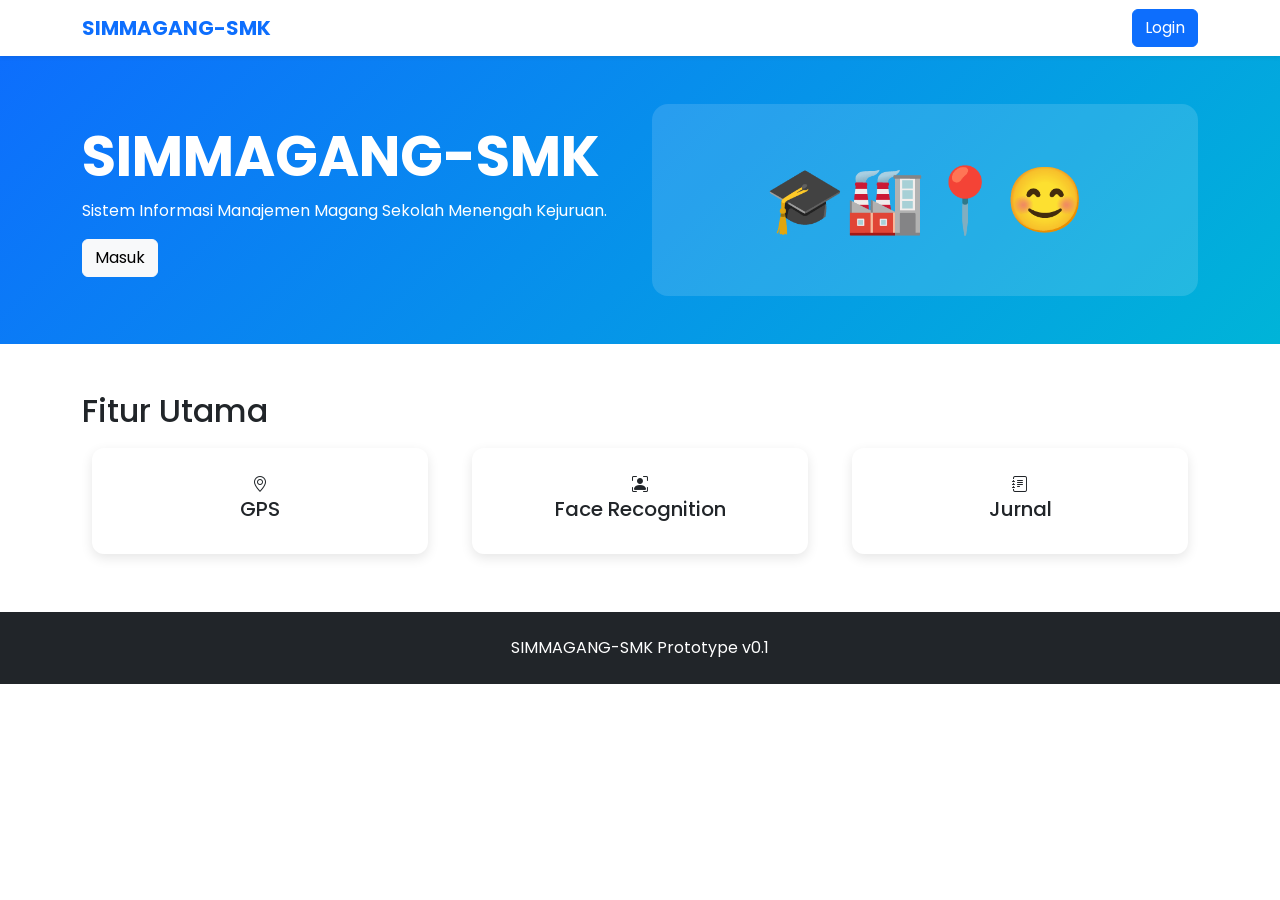
<file: index.html>
<!doctype html><html lang='id'><head><meta charset='utf-8'><meta name='viewport' content='width=device-width,initial-scale=1'><title>SIMMAGANG-SMK</title><link href='https://cdn.jsdelivr.net/npm/bootstrap@5.3.3/dist/css/bootstrap.min.css' rel='stylesheet'><link href='https://cdn.jsdelivr.net/npm/bootstrap-icons@1.11.3/font/bootstrap-icons.css' rel='stylesheet'><link href='https://fonts.googleapis.com/css2?family=Poppins:wght@300;400;600;700&display=swap' rel='stylesheet'><link href='assets/css/style.css' rel='stylesheet'></head><body><nav class='navbar navbar-expand-lg bg-white shadow-sm'><div class='container'><a class='navbar-brand fw-bold text-primary'>SIMMAGANG-SMK</a><div class='ms-auto'><a href='login.html' class='btn btn-primary'>Login</a></div></div></nav><section class='hero py-5'><div class='container'><div class='row align-items-center'><div class='col-lg-6'><h1 class='display-4 fw-bold'>SIMMAGANG-SMK</h1><p>Sistem Informasi Manajemen Magang Sekolah Menengah Kejuruan.</p><a class='btn btn-light' href='login.html'>Masuk</a></div><div class='col-lg-6 text-center'><div class='hero-card p-5'>🎓🏭📍😊</div></div></div></div></section><section class='container py-5'><h2>Fitur Utama</h2><div class='row'><div class='col-md-4'><div class='feature'><i class='bi bi-geo-alt'></i><h5>GPS</h5></div></div><div class='col-md-4'><div class='feature'><i class='bi bi-person-bounding-box'></i><h5>Face Recognition</h5></div></div><div class='col-md-4'><div class='feature'><i class='bi bi-journal-text'></i><h5>Jurnal</h5></div></div></div></section><footer class='bg-dark text-white text-center py-4'>SIMMAGANG-SMK Prototype v0.1</footer><script src='assets/js/app.js'></script></body></html>
</file>
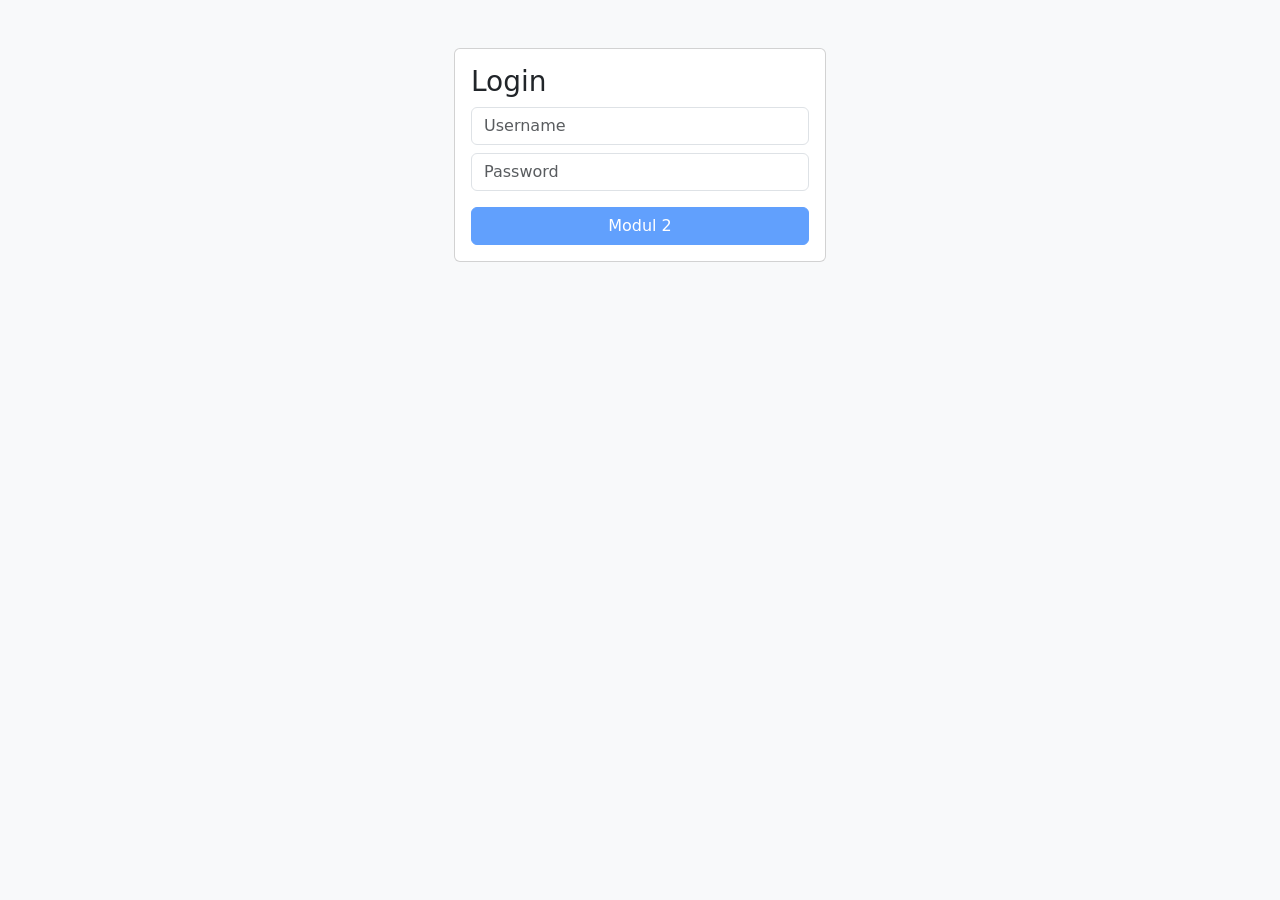
<file: login.html>
<!doctype html><html><head><meta charset='utf-8'><link href='https://cdn.jsdelivr.net/npm/bootstrap@5.3.3/dist/css/bootstrap.min.css' rel='stylesheet'></head><body class='bg-light'><div class='container'><div class='card col-md-4 mx-auto mt-5'><div class='card-body'><h3>Login</h3><input class='form-control mb-2' placeholder='Username'><input type='password' class='form-control mb-3' placeholder='Password'><button class='btn btn-primary w-100' disabled>Modul 2</button></div></div></div></body></html>
</file>
<file: assets/css/style.css>
body{font-family:Poppins,sans-serif}.hero{background:linear-gradient(135deg,#0d6efd,#00b4d8);color:#fff}.hero-card{background:#ffffff22;border-radius:16px;font-size:4rem}.feature{padding:25px;border-radius:12px;box-shadow:0 4px 12px rgba(0,0,0,.1);text-align:center;margin:10px}
</file>
